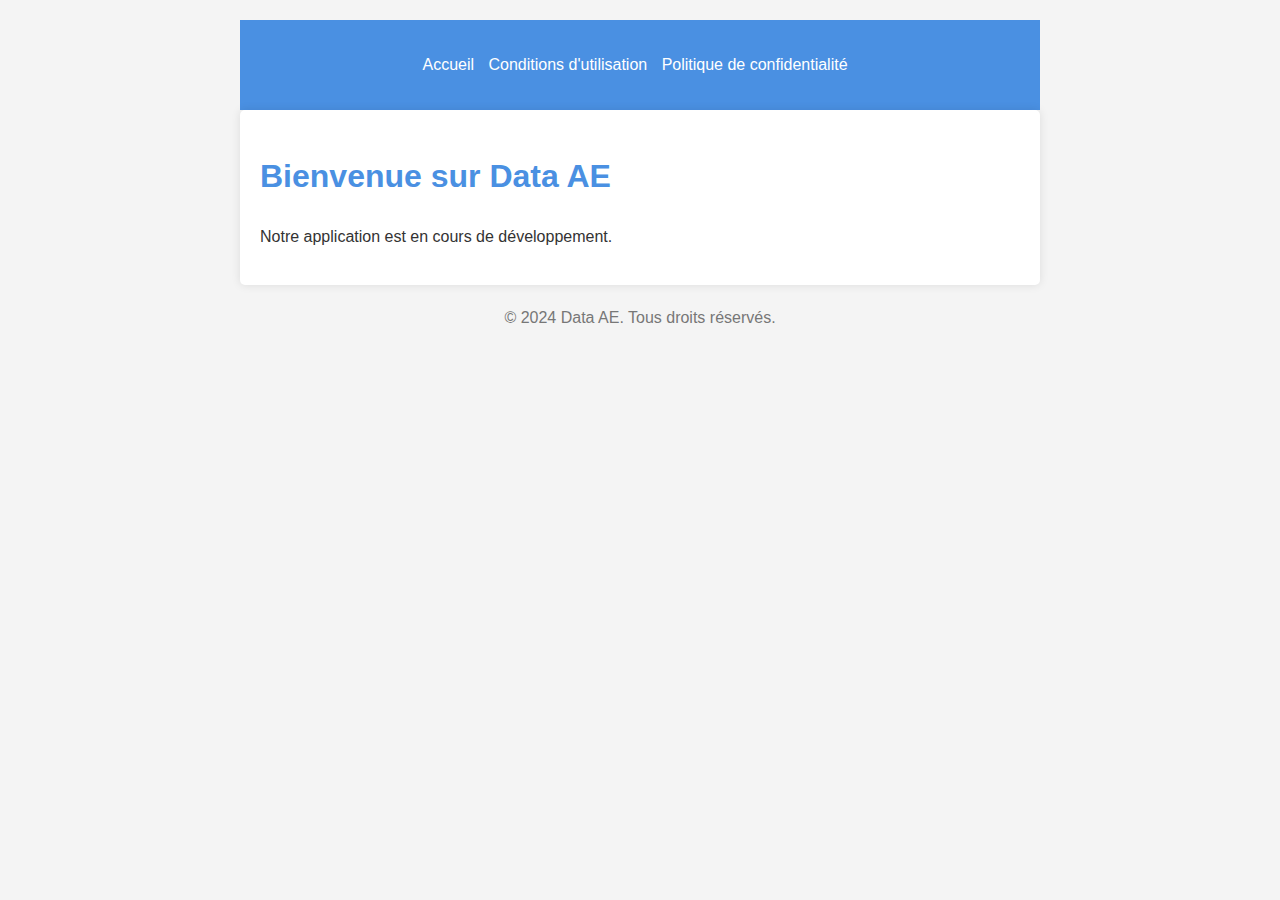
<file: index.html>
<!DOCTYPE html>
<html lang="fr">
<head>
    <meta charset="UTF-8">
    <meta name="viewport" content="width=device-width, initial-scale=1.0">
    <title>Data AE</title>
    <link rel="stylesheet" href="css/styles.css">
</head>
<body>
    <header>
        <nav>
            <ul>
                <li><a href="index.html">Accueil</a></li>
                <li><a href="terms.html">Conditions d'utilisation</a></li>
                <li><a href="privacy.html">Politique de confidentialité</a></li>
            </ul>
        </nav>
    </header>
    <main>
        <h1>Bienvenue sur Data AE</h1>
        <p>Notre application est en cours de développement.</p>
    </main>
    <footer>
        <p>&copy; 2024 Data AE. Tous droits réservés.</p>
    </footer>
</body>
</html>
</file>
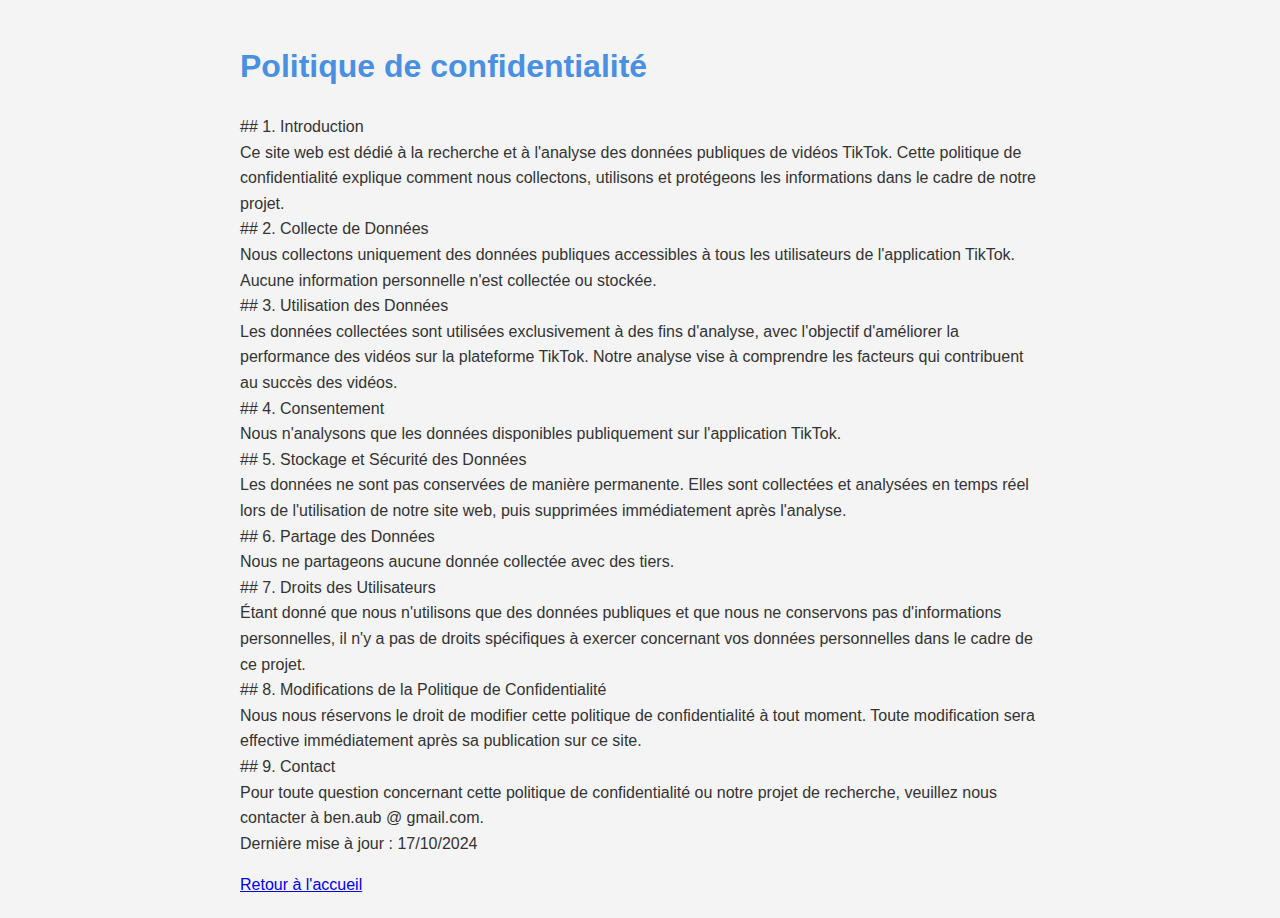
<file: privacy.html>
<!DOCTYPE html>
<html lang="fr">
<head>
    <meta charset="UTF-8">
    <meta name="viewport" content="width=device-width, initial-scale=1.0">
    <title>Politique de confidentialité</title>
    <link rel="stylesheet" href="css/styles.css">
</head>
<body>
    <h1>Politique de confidentialité</h1>
    <p>## 1. Introduction <br>

        Ce site web est dédié à la recherche et à l'analyse des données publiques de vidéos TikTok. Cette politique de confidentialité explique comment nous collectons, utilisons et protégeons les informations dans le cadre de notre projet.<br>
        
        ## 2. Collecte de Données<br>
        
        Nous collectons uniquement des données publiques accessibles à tous les utilisateurs de l'application TikTok. Aucune information personnelle n'est collectée ou stockée.<br>
        
        ## 3. Utilisation des Données<br>
        
        Les données collectées sont utilisées exclusivement à des fins d'analyse, avec l'objectif d'améliorer la performance des vidéos sur la plateforme TikTok. Notre analyse vise à comprendre les facteurs qui contribuent au succès des vidéos.<br>
        
        ## 4. Consentement<br>
        
        Nous n'analysons que les données disponibles publiquement sur l'application TikTok.<br>
        
        ## 5. Stockage et Sécurité des Données<br>
        
        Les données ne sont pas conservées de manière permanente. Elles sont collectées et analysées en temps réel lors de l'utilisation de notre site web, puis supprimées immédiatement après l'analyse.<br>
        
        ## 6. Partage des Données<br>
        
        Nous ne partageons aucune donnée collectée avec des tiers.<br>
        
        ## 7. Droits des Utilisateurs<br>
        
        Étant donné que nous n'utilisons que des données publiques et que nous ne conservons pas d'informations personnelles, il n'y a pas de droits spécifiques à exercer concernant vos données personnelles dans le cadre de ce projet.<br>
        
        ## 8. Modifications de la Politique de Confidentialité<br>
        
        Nous nous réservons le droit de modifier cette politique de confidentialité à tout moment. Toute modification sera effective immédiatement après sa publication sur ce site.<br>
        
        ## 9. Contact<br>
        
        Pour toute question concernant cette politique de confidentialité ou notre projet de recherche, veuillez nous contacter à ben.aub @ gmail.com.<br>
        
        Dernière mise à jour : 17/10/2024
        </p>
    <a href="index.html">Retour à l'accueil</a>
</body>
</html>
</file>
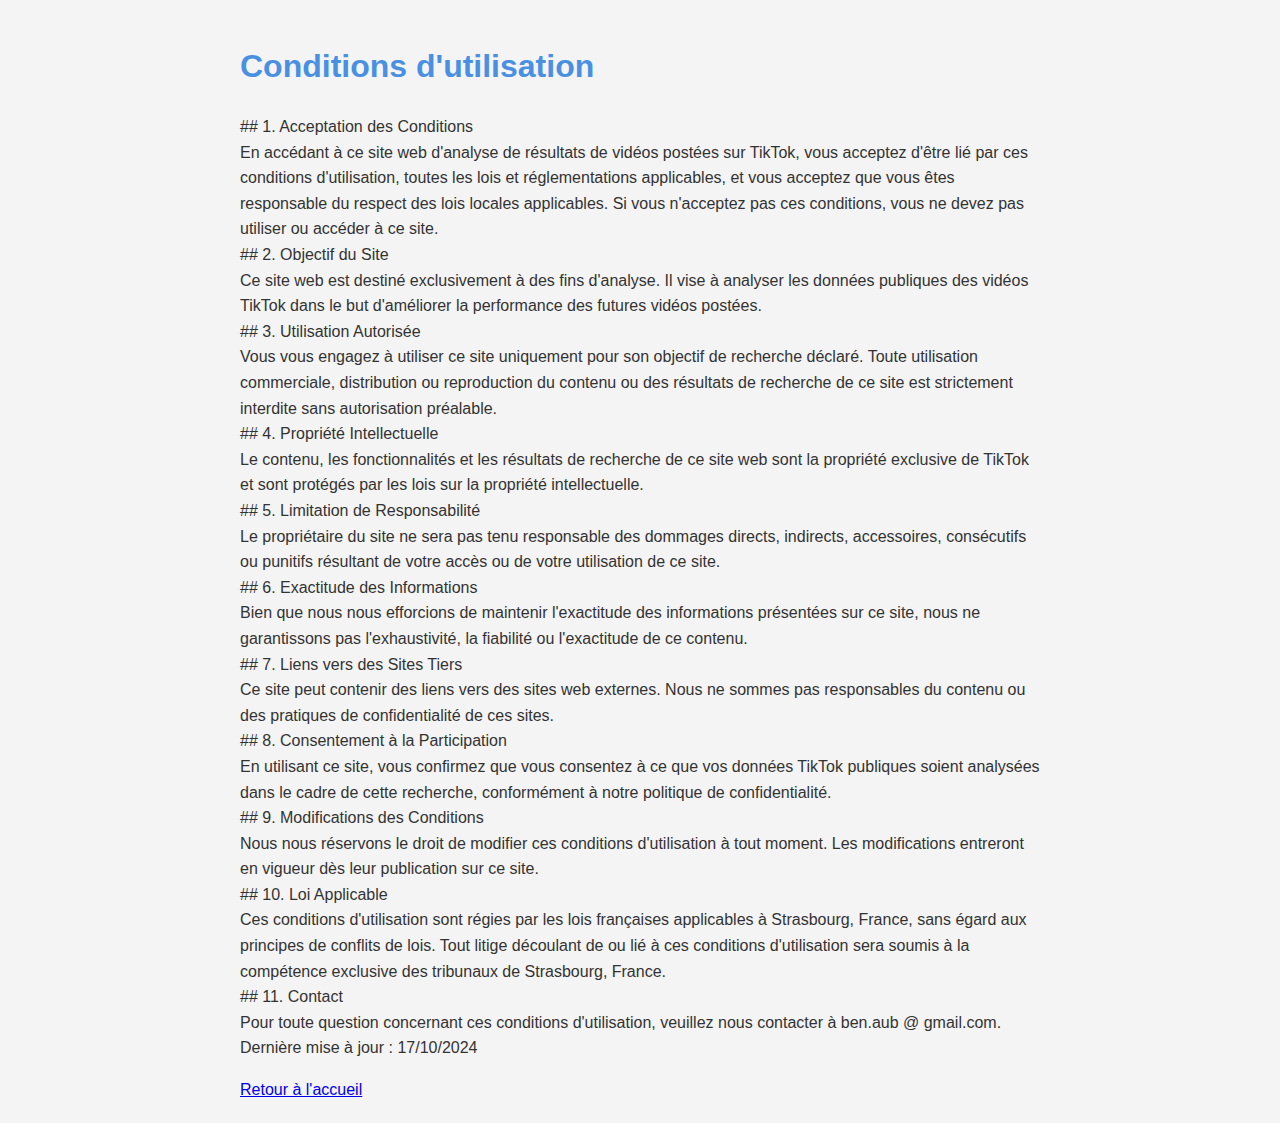
<file: terms.html>
<!DOCTYPE html>
<html lang="fr">
<head>
    <meta charset="UTF-8">
    <meta name="viewport" content="width=device-width, initial-scale=1.0">
    <title>Conditions d'utilisation</title>
    <link rel="stylesheet" href="css/styles.css">
</head>
<body>
    <h1>Conditions d'utilisation</h1>
    <p>## 1. Acceptation des Conditions <br>

        En accédant à ce site web d'analyse de résultats de vidéos postées sur TikTok, vous acceptez d'être lié par ces conditions d'utilisation, toutes les lois et réglementations applicables, et vous acceptez que vous êtes responsable du respect des lois locales applicables. Si vous n'acceptez pas ces conditions, vous ne devez pas utiliser ou accéder à ce site. <br>
        
        ## 2. Objectif du Site<br>
        
        Ce site web est destiné exclusivement à des fins d'analyse. Il vise à analyser les données publiques des vidéos TikTok dans le but d'améliorer la performance des futures vidéos postées.<br>
        
        ## 3. Utilisation Autorisée<br>
        
        Vous vous engagez à utiliser ce site uniquement pour son objectif de recherche déclaré. Toute utilisation commerciale, distribution ou reproduction du contenu ou des résultats de recherche de ce site est strictement interdite sans autorisation préalable.<br>
        
        ## 4. Propriété Intellectuelle<br>
        
        Le contenu, les fonctionnalités et les résultats de recherche de ce site web sont la propriété exclusive de TikTok et sont protégés par les lois sur la propriété intellectuelle.<br>
        
        ## 5. Limitation de Responsabilité<br>
        
        Le propriétaire du site ne sera pas tenu responsable des dommages directs, indirects, accessoires, consécutifs ou punitifs résultant de votre accès ou de votre utilisation de ce site.<br>
        
        ## 6. Exactitude des Informations<br>
        
        Bien que nous nous efforcions de maintenir l'exactitude des informations présentées sur ce site, nous ne garantissons pas l'exhaustivité, la fiabilité ou l'exactitude de ce contenu.<br>
        
        ## 7. Liens vers des Sites Tiers<br>
        
        Ce site peut contenir des liens vers des sites web externes. Nous ne sommes pas responsables du contenu ou des pratiques de confidentialité de ces sites.<br>
        
        ## 8. Consentement à la Participation<br>
        
        En utilisant ce site, vous confirmez que vous consentez à ce que vos données TikTok publiques soient analysées dans le cadre de cette recherche, conformément à notre politique de confidentialité.<br>
        
        ## 9. Modifications des Conditions<br>
        
        Nous nous réservons le droit de modifier ces conditions d'utilisation à tout moment. Les modifications entreront en vigueur dès leur publication sur ce site.<br>
        
        ## 10. Loi Applicable<br>

        Ces conditions d'utilisation sont régies par les lois françaises applicables à Strasbourg, France, sans égard aux principes de conflits de lois. Tout litige découlant de ou lié à ces conditions d'utilisation sera soumis à la compétence exclusive des tribunaux de Strasbourg, France.<br>
        
        ## 11. Contact<br>
        
        Pour toute question concernant ces conditions d'utilisation, veuillez nous contacter à ben.aub @ gmail.com.<br>
        
        Dernière mise à jour : 17/10/2024
    </p>
    <a href="index.html">Retour à l'accueil</a>
</body>
</html>
</file>
<file: css/styles.css>
body {
    font-family: 'Arial', sans-serif;
    line-height: 1.6;
    color: #333;
    max-width: 800px;
    margin: 0 auto;
    padding: 20px;
    background-color: #f4f4f4;
}

header {
    background-color: #4a90e2;
    color: white;
    padding: 1rem;
    text-align: center;
}

nav ul {
    list-style-type: none;
    padding: 0;
}

nav ul li {
    display: inline;
    margin-right: 10px;
}

nav ul li a {
    color: white;
    text-decoration: none;
}

main {
    background-color: white;
    padding: 20px;
    border-radius: 5px;
    box-shadow: 0 0 10px rgba(0,0,0,0.1);
}

h1 {
    color: #4a90e2;
}

h2 {
    color: #2c3e50;
}

footer {
    text-align: center;
    margin-top: 20px;
    color: #777;
}

.content {
    margin-top: 20px;
}
</file>
